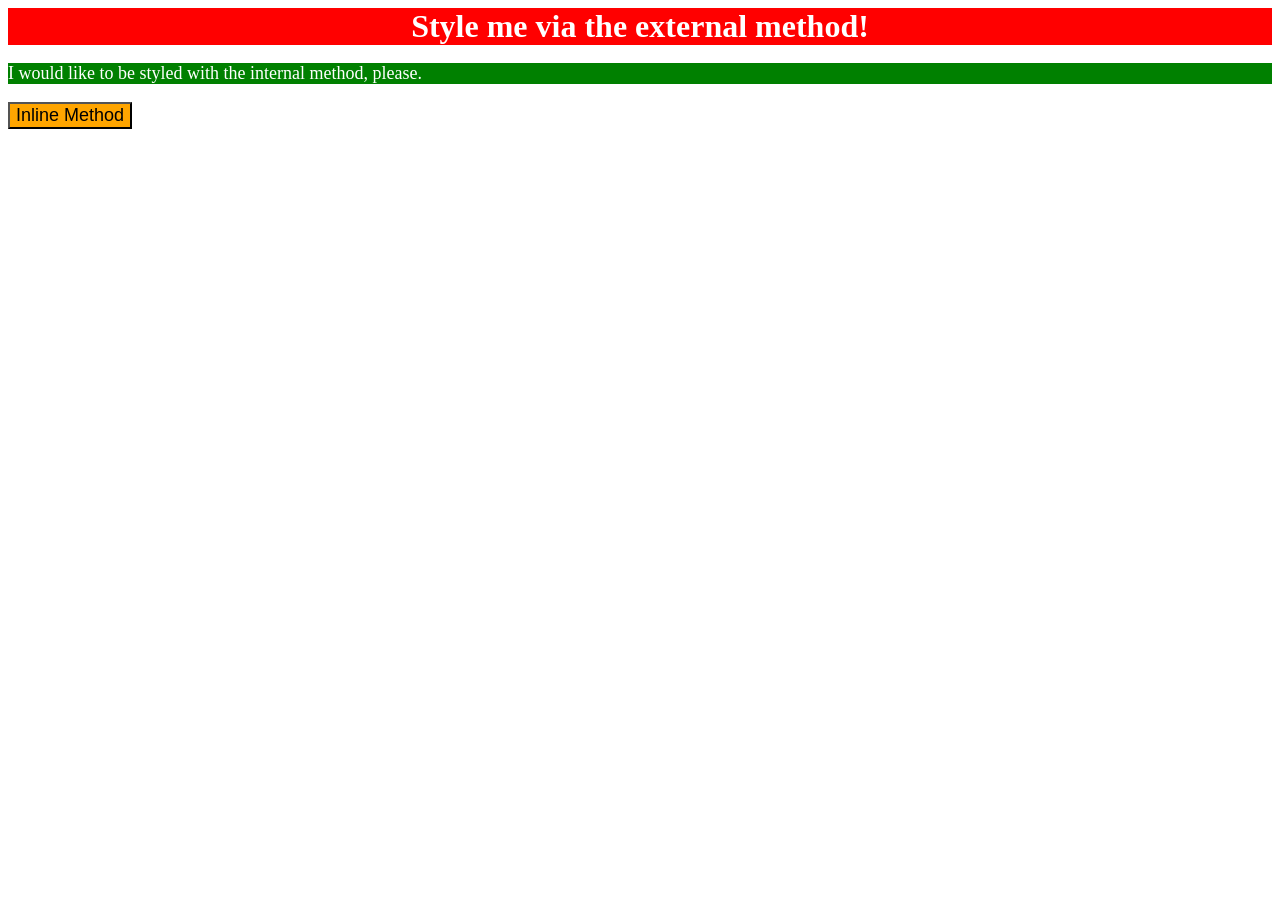
<file: foundations/intro-to-css/01-css-methods/index.html>
<!DOCTYPE html>
<html lang="en">
  <head>
    <meta charset="UTF-8">
    <link rel="stylesheet" href="styles.css">
    <style>
      p {
        background-color: green;
        color: white;
        font-size: 18px;
      }
    </style>
    <meta http-equiv="X-UA-Compatible" content="IE=edge">
    <meta name="viewport" content="width=device-width, initial-scale=1.0">
    <title>Methods for Adding CSS</title>
  </head>
  <body>
    <div>Style me via the external method!</div>
    <p>I would like to be styled with the internal method, please.</p>
    <button style="background: orange; font-size: 18px">Inline Method</button>
  </body>
</html>
</file>
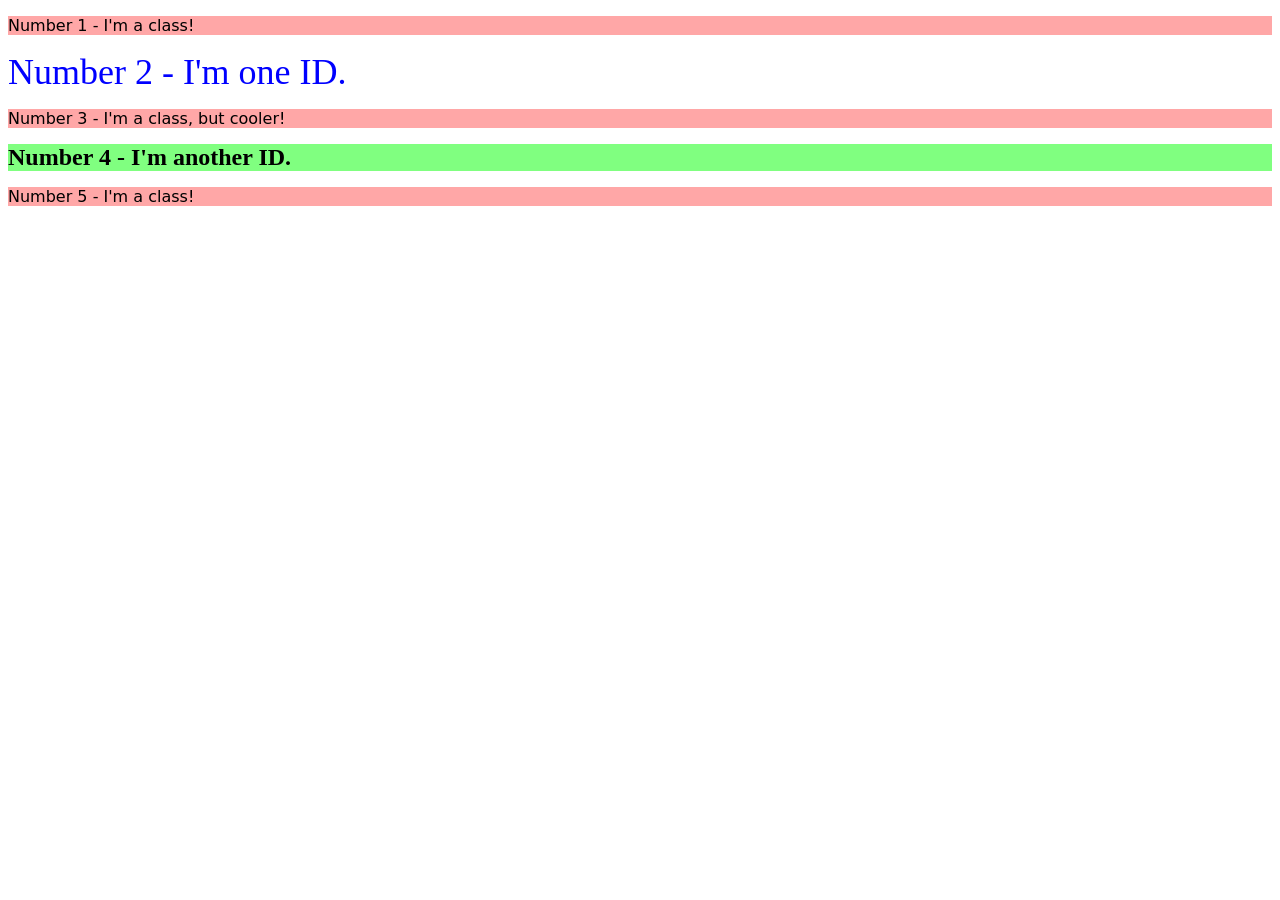
<file: foundations/intro-to-css/02-class-id-selectors/index.html>
<!DOCTYPE html>
<html lang="en">
  <head>
    <meta charset="UTF-8">
    <meta http-equiv="X-UA-Compatible" content="IE=edge">
    <meta name="viewport" content="width=device-width, initial-scale=1.0">
    <title>Class and ID Selectors</title>
    <link rel="stylesheet" href="style.css">
  </head>
  <body>
    <p class="odd">Number 1 - I'm a class!</p>
    <div class="evennumber" id="two">Number 2 - I'm one ID.</div>
    <p class="odd number3">Number 3 - I'm a class, but cooler!</p>
    <div class="evennumber" id="four">Number 4 - I'm another ID.</div>
    <p class="odd">Number 5 - I'm a class!</p>
  </body>
</html>
</file>
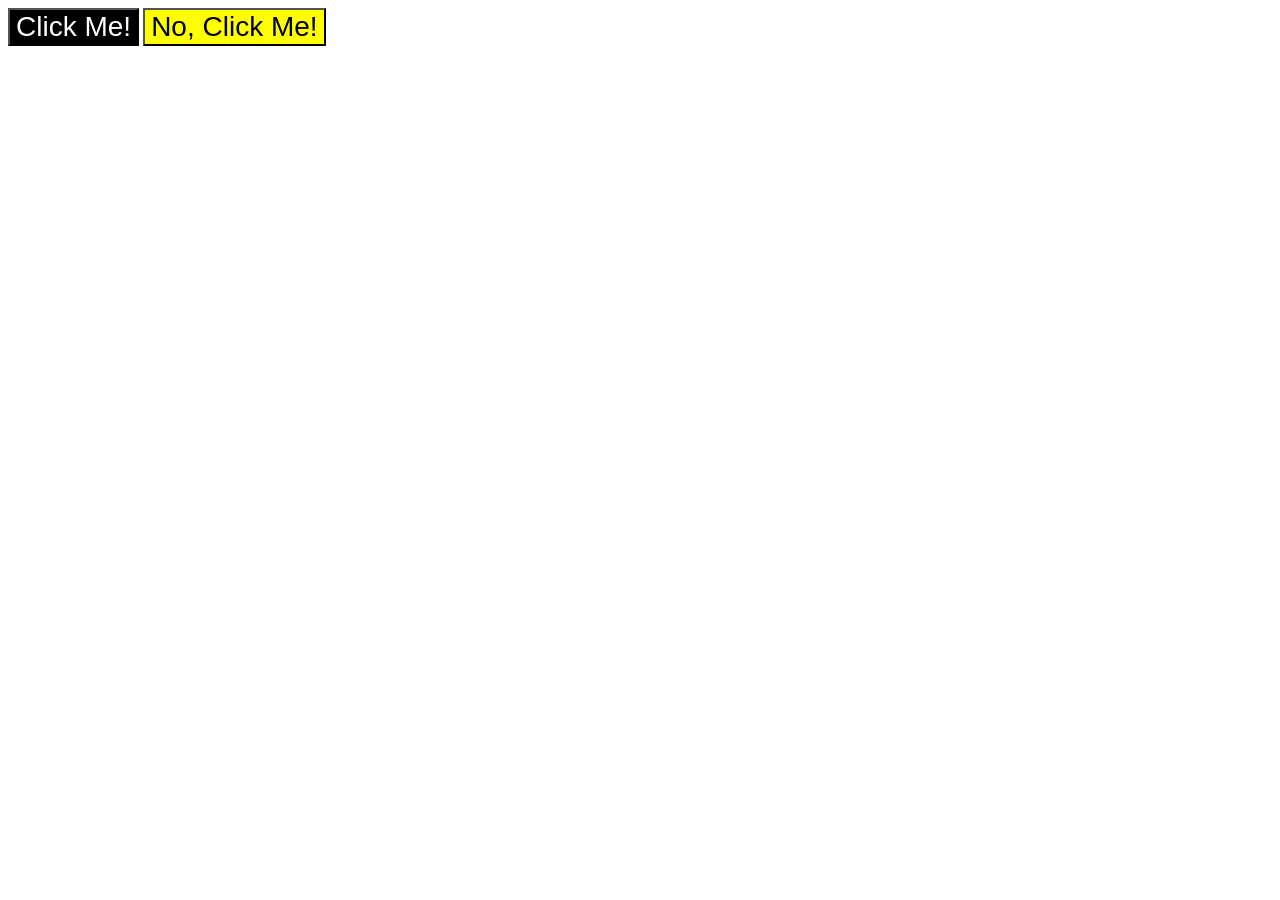
<file: foundations/intro-to-css/03-grouping-selectors/index.html>
<!DOCTYPE html>
<html lang="en">
  <head>
    <meta charset="UTF-8">
    <meta http-equiv="X-UA-Compatible" content="IE=edge">
    <meta name="viewport" content="width=device-width, initial-scale=1.0">
    <title>Grouping Selectors</title>
    <link rel="stylesheet" href="style.css">
  </head>
  <body>
    <button class="inverted">Click Me!</button>
    <button class="fancy">No, Click Me!</button>
  </body>
</html>
</file>
<file: foundations/intro-to-css/01-css-methods/styles.css>
div {
  background-color: red;
  color: white;
  font-size: 32px;
  text-align: center;
  font-weight: bold;
}

button {
  background: orange;
  font-size: 18px
}
</file>
<file: foundations/intro-to-css/02-class-id-selectors/style.css>
.odd {
  background-color: rgb(255, 167, 167);
  font-family: "Verdana", "DejaVu Sans", sans-serif;
}

.evennumber {
  font-family: "Times New Roman", Times, serif;
}

#two {
  color: rgb(0, 0, 255);
  font-size: 36px;
  background-color: transparent;
}

#four {
  color: black;
  background-color:rgb(128, 255, 128);
  font-size: 24px;
  font-weight: bold;
}

.oddnumber.number3 {
  font-size: 24px;
}
</file>
<file: foundations/intro-to-css/03-grouping-selectors/style.css>
.inverted,
.fancy {
  font-family: Helvetica, "Times New Roman", sans-serif;
  font-size: 28px;
}

.inverted {
  background-color: black;
  color: white;
}

.fancy {
  background-color: yellow;
}
</file>
